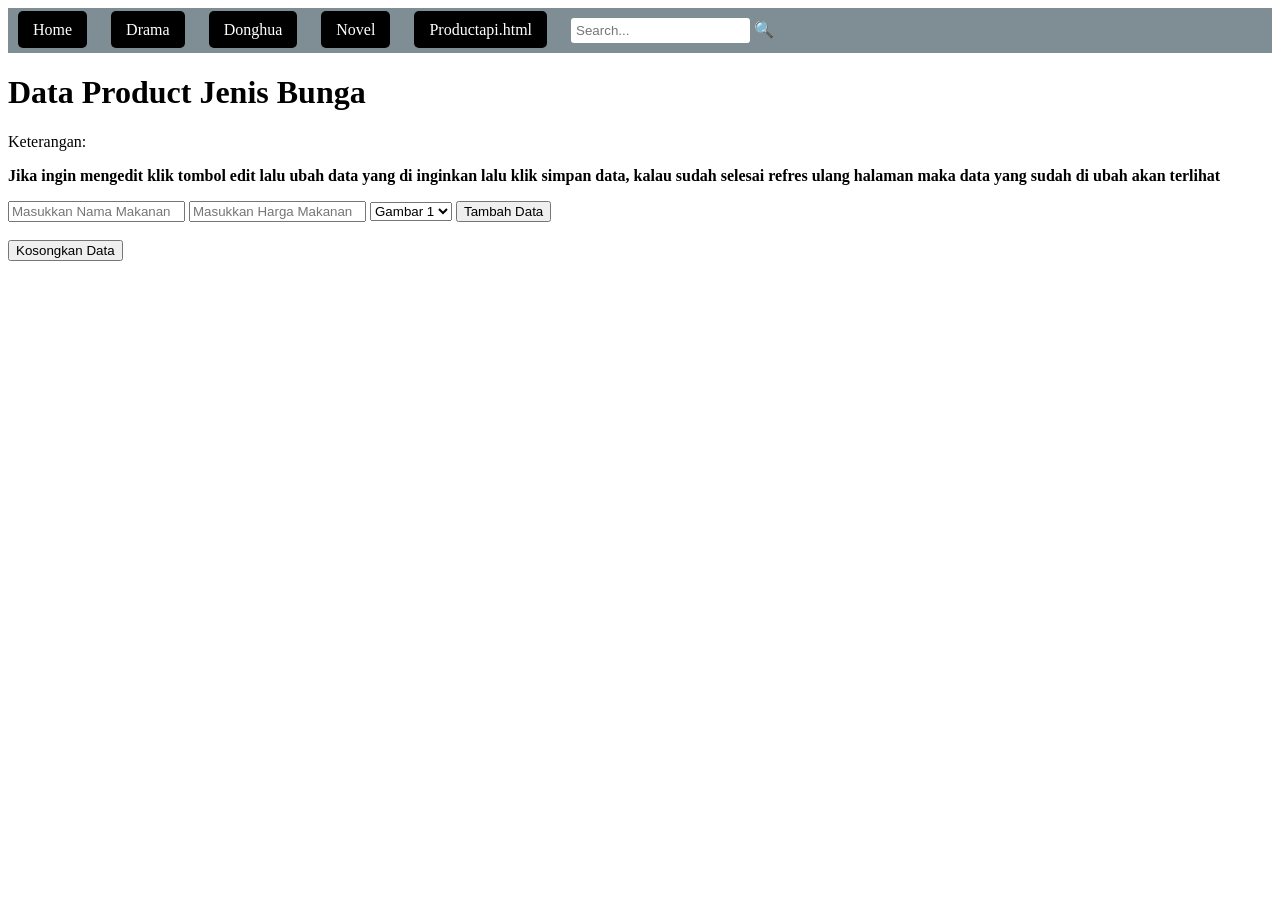
<file: coba9/product_pesponsive.html>
<!DOCTYPE html>
<html lang="en">
<head>
    <meta charset="UTF-8">
    <meta name="viewport" content="width=device-width, initial-scale=1.0">
    <title>Data Unicorns</title>
    <link rel="stylesheet" href="product.css">
</head>
<body>
    <header>     
        
        <div class="inmenu" itemscope="itemscope">
           <ul class="menu" id="menu-menu">
               <li class="menu-item"><a href="index.html" itemprop="url"><span itemprop="name">Home</span></a></li>
               <li class="menu-item"><a href="https://wetv.vip/en" itemprop="url"><span itemprop="name">Drama</span></a></li>
               <li class="menu-item"><a href="https://anichin.top/" itemprop="url"><span itemprop="name">Donghua</span></a></li>
               <li class="menu-item"><a href="https://www.wattpad.com/" itemprop="url"><span itemprop="name">Novel</span></a></li>
               <li class="menu-item"><a href="productapi.html" itemprop="url"><span itemprop="name">Productapi.html</span></a></li>

               <li class="menu-item search">
                   <input type="text" placeholder="Search...">
               </li>
               <li class="menu-item search-icon">🔍</li>
           </ul>
       </div>
       
   </header>
    <ul class="list-container">
        <!-- Kode ul -->
    </ul>
    <h1>Data Product Jenis Bunga</h1>
    <p>Keterangan:</p>
    <p><b>Jika ingin mengedit klik tombol edit lalu ubah data yang di inginkan lalu klik simpan data, 
        kalau sudah selesai refres ulang halaman maka data yang sudah di ubah akan terlihat</b></p>
    <div id="unicornData"></div>
    <div>
        <input type="text" id="unicornNamaInput" placeholder="Masukkan Nama Makanan">
        <input type="text" id="unicornHargaInput" placeholder="Masukkan Harga Makanan">
        <select id="imageSelect">
            <option value="gambar1.jpg">Gambar 1</option>
            <option value="gambar2.jpg">Gambar 2</option>
            <option value="gambar3.jpg">Gambar 3</option>
            <option value="gambar4.jpg">Gambar 4</option>
            <option value="gambar5.jpg">Gambar 5</option>
        </select>
    
        <button id="addUnicornButton">Tambah Data</button>
        <br><br>
        <button id="clearUnicornButton">Kosongkan Data</button>
    </div>
    <script src="product.js"></script>
</body>
</html>
</file>
<file: coba9/product.css>
header {
    background-color: #7e8e94;
    color: #fff;
    padding: 10px;
    text-align: center;
    position: relative; /* Tambahkan posisi relatif */
    z-index: 1; /* Atur z-index untuk memastikan header berada di atas container */
}

.container {
    position: fixed; /* Tambahkan posisi fixed */
    top: 0px; /* Atur jarak antara container dan bagian atas viewport sesuai dengan tinggi header */
    left: 0; /* Tetapkan container di sebelah kiri */
    width: 100%; /* Set lebar container menjadi 100% */
    max-width: 1200px;
    margin: auto;
    padding: 20px;
    background-image: url('image/background1.jpg');  
    background-size: cover;
    background-repeat: no-repeat;
    background-position: center;
    border-radius: 10px;
    box-shadow: 0 4px 8px rgba(0, 0, 0, 0.1);
}


.menu-item {
    display: inline-block; /* Membuat tombol-tombol sejajar */
    margin-right: 20px; /* Memberikan jarak antar tombol */
}

.menu-item a {
    color: #fff;
    text-decoration: none;
    background-color: #000; /* Warna latar belakang tombol */
    padding: 10px 15px; /* Ukuran padding tombol */
    border-radius: 5px; /* Bentuk tepi tombol */
}

.menu-item.search-icon {
    cursor: pointer;
}

.menu-item.search input {
    padding: 5px;
    border: none;
    border-radius: 3px;
}

.inmenu {
    display: flex;
    align-items: center; /* Memposisikan tombol secara vertikal di tengah */
}

.menu {
    list-style-type: none;
    margin: 0;
    padding: 0;
}

.menu-item {
    margin-right: 20px;
}

.search {
    margin-right: auto; /* Tombol search akan ditempatkan sejauh mungkin ke kanan */
}

.menu-item a,
.menu-item button {
    color: #fff;
    text-decoration: none;
    background-color: #000;
    padding: 10px 15px;
    border-radius: 5px;
}

.menu-item.search-icon {
    cursor: pointer;
}

.menu-item.search input {
    padding: 5px;
    border: none;
    border-radius: 3px;
}
 

.product {
    display: inline-block;
    margin: 10px;
    text-align: center;
}
</file>
